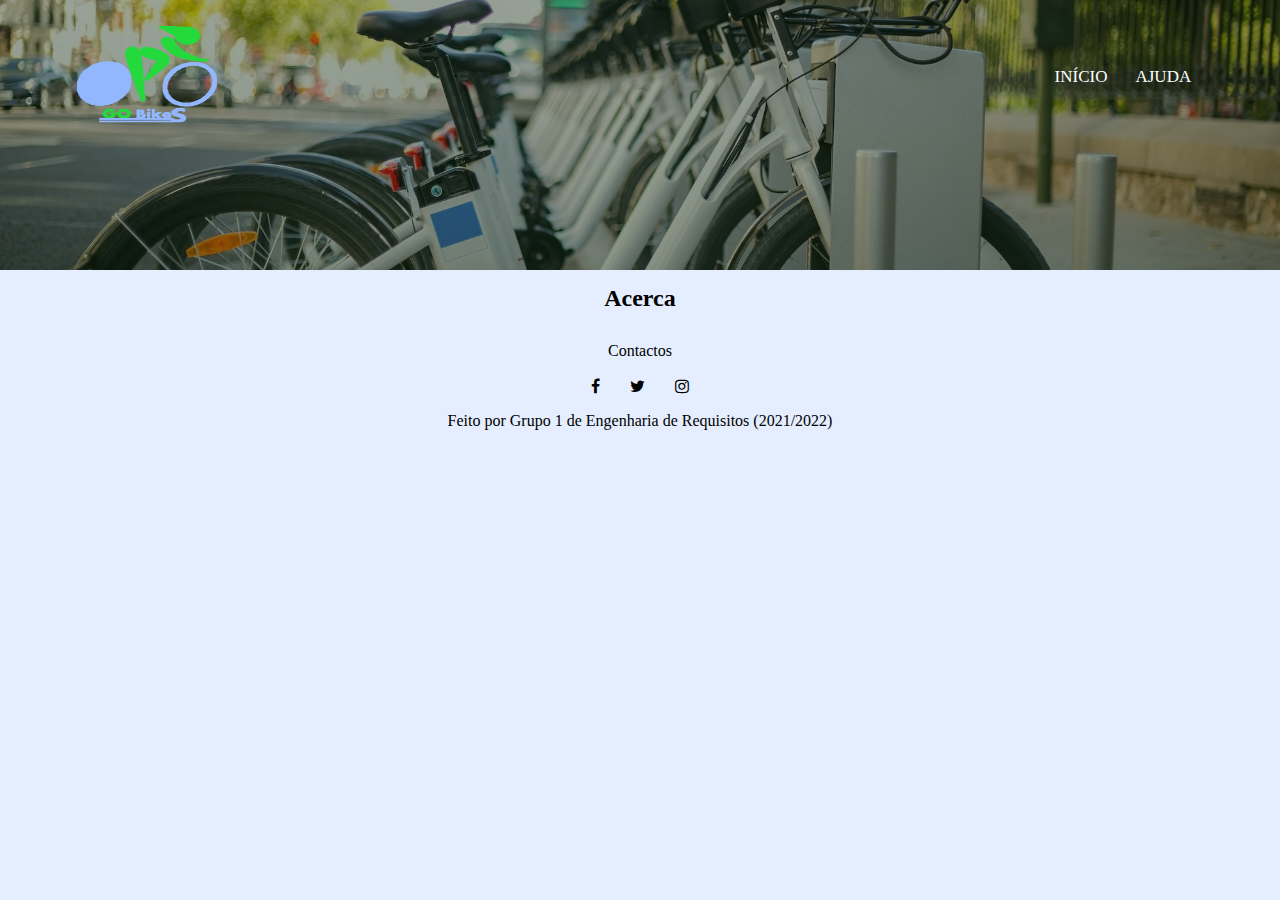
<file: acerca.html>
<!DOCTYPE html>
<html lang="pt-PT">

<head>
    <title> GOBikes </title>
    <meta name="viewport" content="width=device-width, initial-scale=1.0" charset="UTF-8">
    <link rel="shortcut icon" href="img/logo.png" />
    <link rel="stylesheet" href="style.css"/>
    <link rel="preconnect" href="https://fonts.googleapis.com">
    <link rel="preconnect" href="https://fonts.gstatic.com" crossorigin>
    <link href="https://fonts.googleapis.com/css2?family=Amatic+SC&display=swap" rel="stylesheet">
    <link rel="stylesheet" href="https://stackpath.bootstrapcdn.com/font-awesome/4.7.0/css/font-awesome.min.css">
</head>

<body>

<section class= "header">
    <nav>
        <a href="index.html"><img src="img/logo.png" style="width:140px; height:100px;"></a>
        <div class="nav-links" id="navLinks">
            <i class="fa fa-window-close"></i>
            <ul>
                <!-- <li> <a href="#">HOME</a></li> -->
                <li> <a href="index.html">INÍCIO</a></li>
                <li> <a href="ajuda.php">AJUDA</a></li>
            </ul>
        </div>
        <!--<i class="fa fa-ellipsis-v" onclick="showMenu()"></i>-->
    </nav>
    <!--
    <div class="text-box">
        <h1>Some text in here</h1>
        <p>This web site was used with css, html and some javascript </p>
        <a  href="" class="hero-btn">Visit us to know more</a>
    </div>-->
</section>

<!-- Course -->
<section class="course" id="course">

    <h2 id="acerca" >Acerca</h2>

</section>

<!--Call to action -->
<!--
<section class="cta" id="cta">
	<h1>Call to action title </h1>
	<a href="" class="hero-btn">CONTACT US!!</a>
</section>-->

<!--Footer -->
<section class="footer" id="contact">
    <!-- <h4>Footer</h4> -->
    <p>Contactos</p>
    <div class="icons">
        <!-- <i class="fa fa-star"></i> -->
        <i class="fa fa-facebook"></i>
        <i class="fa fa-twitter"></i>
        <i class="fa fa-instagram"></i>
        <!--<i class="fa fa-linkedin"></i>-->
    </div>
    <p>Feito por Grupo 1 de Engenharia de Requisitos (2021/2022)</p>
</section>

<!--
<section class="contact" id="contact">
	<div class=" comment-box">
		<h3>CONTACT</h3>
		<form class="comment-form">

		</form>
	</div>
</section> -->

</body>
</html>
</file>
<file: style.css>
*{
	margin: 0;
	padding: 0;
	font-family: cursive;
}

html {
	scroll-behavior: smooth;
  }

/* Cosmetic configuration of the class header */ 
.header{
	min-height: 30vh; /*enables one full image on webpage*/
	width: 100%;
	background-image: linear-gradient(rgba(6, 30, 4, 0.4), rgba(6, 30, 4, 0.47)), url("img/banner.png");
	/*background-image: linear-gradient(rgba(6, 30, 4, 0.4), rgba(6, 30, 4, 0.7)), url("img/eleBikes.jpg");
	background-image: linear-gradient(rgba(6, 30, 4, 0.4), rgba(6, 30, 4, 0.7)), url("img/eleBikes2.jpg");*/
	background-position: center;
	background-size: cover;
	position: relative;
}

/* Customization of login button */
body{
	background-color: rgba(147, 183, 255, 0.24);
}

.btn-login{
	padding-left: 25px;
}

button {
	background-color: #04AA6D;
	color: white;
	padding: 10px 15px;
	margin: 1px 0;
	border: none;
	cursor: pointer;
	width: 20%;
}

button:hover {
	opacity: 0.8;
}

/*
input[type=text], input[type=password], input[type=email], input[inputmode=numeric] {
	width: 25%;
	padding: 12px 20px;
	margin: 8px 0;
	display: inline-block;
	border: 1px solid #ccc;
	box-sizing: border-box;
}*/

input[type=email]{
	margin-right: -25px;
}



nav{
	display: flex; /* enables the options being in the same line of site logo*/
	padding: 2% 6%;
	justify-content: space-between; /* The options are in the conner*/
	align-items: center; /* Logo and the options are align*/
}

/* */
.nav-links{
	flex: 1; /* It will ocupate all the space*/
	text-align: right;
}

/* Configuration of position and display of the options */ 
.nav-links ul li{ /* The option will be align equaly with the logo */
	list-style: none;
	display: inline-block;
	padding: 8px 12px;
	position: relative;
}

/* Font and color Configuration of the options*/
.nav-links ul li a{
	color: #fff;
	text-decoration: none;
	font-size: 17px;
}

/* Definition of the line below the options */
.nav-links ul li::after{
	content: '';
	width: 	0%; /* 0% because we wanto to display the line when the cursor is on top of a option! */
	height: 2px;
	background: #36f4ee;
	display: block;
	margin: auto;
	transition: 0.3s;
}

/* ativation of the line when the cursor is on, an certain option */
.nav-links ul li:hover::after{
	width: 100%;	
}

/* aaa */
.nav-links-info{
	flex: 1; /* It will ocupate all the space*/
	text-align: center;
}

/* Configuration of position and display of the options */
.nav-links-info ul li{ /* The option will be align equaly with the logo */
	list-style: none;
	display: inline-block;
	padding: 8px 12px;
	position: relative;
}

/* Font and color Configuration of the options*/
.nav-links-info ul li a{
	color: #000000;
	text-decoration: none;
	font-size: 20px;
}

/* Definition of the line below the options */
.nav-links-info ul li::after{
	content: '';
	width: 	0%; /* 0% because we wanto to display the line when the cursor is on top of a option! */
	height: 2px;
	background: #4b4b4b;
	display: block;
	margin: auto;
	transition: 0.3s;
}

/* ativation of the line when the cursor is on, an certain option */
.nav-links-info ul li:hover::after{
	width: 100%;
}


/*Configuration of text in the center */
.text-box{
	width: 90%;
	color: #fff;
	position: absolute;
	top: 30%;
	left: 50%;
	transform: translate(-50%, -50%);
	text-align: center;
	/*font-size: 20px;*/
}

.text-box h1{
	font-size: 62px;
}

.text-box p{
	margin: 10px 0 20px; /* 10px from top, 0 from left and right and 40px from the bottom*/
	font-size: 20px;
	color: #fff;
}

/* Decoration of the <a href... and the border around it */
.hero-btn{
	display: inline-block;
	text-decoration: none;
	color: #fff;
	border: 2px solid #fff;
	padding: 12px 34px;
	font-size: 20px;
	background: transparent;
	position: relative;
	cursor: pointer;
}

.hero-btn:hover{
	border: 1px solid #f44336;
	transition: 1s;
	background: #f44336;
}

nav .fa{
	display: none;
}

nav .fa{
	display: none;
}

/*
@media(max-width: 700px) {
	.text-box h1{
		font-size: 20px;
	}

	.nav-links ul li{
		display: block;
	}*/

	/* Menu configuration */
	/*.nav-links{
		display: none;
		position: absolute;
		background: #f44336;
		height: 100vh;
		width: 200px;
		top: 0;
		right: -200;
		text-align: left;
		z-index: 2;
	}*/

	/* opening tag icon */
	/*nav .fa{
		display: block;
		color: #fff;
		margin: 20px;
		font-size: 22px;
		cursor: pointer;
	}*/

	/* closing menu icon */
	/*nav .fa{
		display: block;
		color:#fff;
		margin: 20px;
		font-size: 22px;
		cursor: pointer;
	}

	.nav-links ul{
		padding: 30px;
	}
}*/

/* course ------------------------------------------------------------------------------------------------------------------------------------------------------------------------------------------*/

.course{
	width: 80%;
	margin: auto;
	text-align: center;
	padding-top: 15px;
}

.course h1{
	font-size: 36px;
	font-weight: 600;
}

.course p{
	color: rgb(5, 5, 5);
	font-size: 20px;
	font-weight: 300;
	line-height: 22px;
	padding: 10px;
}

.course input[type=text], input[type=password], input[type=email], input[inputmode=numeric] {
	width: 25%; /*Cumprimento*/
	padding: 2px 20px;
	margin: 8px 0;
	display: inline-block;
	border: 1px solid #ccc;
	box-sizing: border-box;
}

.input-form{
	margin-bottom: 10px;
}
.input-form label {
	display: inline-block;
	width: 150px;
	text-align: right;
}



/* to all .course-col information */
.row{
	margin-top: 5%;
	display: flex;
	justify-content: space-between;

}

.course-col{
	flex-basis: 31%; /* Border length */
	background: #ffe8e8;
	border-radius: 30px; /* Border form. 5px- rectangle, 30px- circle */
	margin-bottom: 5%;
	padding: 20px 12px;
	box-sizing: border-box;
	transition: 0.5s;
}

h3{
	text-align: center;
	font-weight: 600;
	margin: 10px 0;
}

.course-col:hover{
	box-shadow: 0 0 20px 0px rgba(255, 0, 0, 0.274);
}
/*
@media(max-width: 700px){
	.row{
		flex-direction: column;
	}
}*/

/*campus ----------------------------------------------------------------------------------------------------------------------------------------------------------------------------------*/
.campus{
	width: 80%;
	margin: auto;
	text-align: center;
	padding-top: 50px;
}

/* Image border and size configuration */
.campus-col{
	flex-basis: 32%; /* Image  */
	border-radius: 10px;
	margin-bottom: 30px;
	position: relative;
	overflow: hidden;
}

.campus-col img{
	width: 100%;
	width: 300px;
	height: 170px;
	display: block;
}

/* Image border and size configuration */
.campus-col-solo{
	flex-basis: 32%; /* Image  */
	border-radius: 10px;
	margin-bottom: 30px;
	position: relative;
	overflow: hidden;
}

.campus-col-solo img{
	width: 50%;
	width: 300px;
	height: 170px;
	text-align: center;
} /* teste */

.layer-solo{ /*Texto*/
	background: transparent;
	height: 100%;
	width: 100%;
	position: absolute;
	top: 0;
	left: 0;
	transition: 1s;
}


.layer-solo h3{
	width: 500%;
	font-weight: 500;
	color: #fff;;
	font-size: 0px;
	bottom: 0;
	left: 50%;
	transform: translateX(-50%);
	position: absolute;
	transition: 1s;
}

.layer-solo:hover h3{
	font-size: 26px;
	/*
	bottom: 49%;
	opacity: 1;
	*/
}

/* AAA */
.layer{
	background: transparent;
	height: 100%;
	width: 100%;
	position: absolute;
	top: 0;
	left: 0;
	transition: 1s;
}

.layer:hover{
	background: rgba(226, 0, 0, 0.274);
}

.layer h3{
	width: 100%;
	font-weight: 500;
	color: #85ff00;
	font-size: 0px;
	bottom: 0;
	left: 50%;
	transform: translateX(-50%);
	position: absolute;
	transition: 1s;
}

.layer:hover h3{
	font-size: 15px;
	/*
	bottom: 49%;
	opacity: 1;
	*/
}

/*---- Facilities ----*/
.facilities{
	width: 80%;
	margin: auto;
	text-align: center;
	padding-top: 100px;
}

/* Bicicleta eletrica descrição */

.row-bike{
	margin-top: 5%;
	display: flex;
	justify-content: center;
}

.facilities-col-bike{
display: inline-flex;
}



.info-bike{
	padding-top: 15px;
	padding-left: 25px;
}

.info-bike h1{
	font-size: 20px;
}

#bikeh{
	font-size: 25px;
}

.facilities-col{
	flex-basis: 31%; /* Image  */
	border-radius: 10px;
	margin-bottom: 5%;
	text-align: center;
}

/* Image format dimension */
.facilities-col img{
	width: 90px;/* -> */
	height: 150px; /* ^ */
	width: 100%;
	border-radius: 5px;
}

.facilities-col p{
	padding: 0;
}

.facilities-col h3{
	margin-top: 16px;
	margin-bottom: 15px;
	/*display:flex;*/
	text-align: center;
}


/*Testimonials -------------------------------------------------------------------------------------------------------*/
.testimonials{
	width: 90%;
	margin: auto;
	padding-top: 100px;
	text-align: center;
}

.testimonial-col{
	flex-basis:  25%;
	border-radius: 10px;
	margin-bottom: 5%;
	text-align: left;
	background: #dbffd9; /* Background color */
	padding: 25px; /*box size */
	display: flex;
}

.testimonial-col  img{
	height: 40px;
	margin-left: 5px;
	margin-right: 30px;
	border-radius: 50%;
}

.testimonial-col p{
	padding: 0;
}

.testimonial-col h3{
	margin-top: 16px;
	text-align: left;
}

.prices{
	text-align: justify;
	text-align-last: center;
	margin: auto;
}

table {
	border-spacing: 1;
	border-collapse: collapse;
	background: white;
	border-radius: 6px;
	overflow: hidden;
	max-width: 800px;
	width: 100%;
	margin: 0 auto;
	position: relative;
}
table * {
	position: relative;
}
table td,
table th {
	padding-left: 8px;
}
table thead tr {
	height: 60px;
	background: #ffed86;
	font-size: 16px;
}
table tbody tr {
	height: 48px;
	border-bottom: 1px solid #e3f1d5;
}
table tbody tr:last-child {
	border: 0;
}
table td,
table th {
	text-align: left;
}
table td.l,
table th.l {
	text-align: right;
}
table td.c,
table th.c {
	text-align: center;
}
table td.r,
table th.r {
	text-align: center;
}

@media screen and (max-width: 35.5em) {
	table {
		display: block;
	}
	table > *,
	table tr,
	table td,
	table th {
		display: block;
	}
	table thead {
		display: none;
	}
	table tbody tr {
		height: auto;
		padding: 8px 0;
	}
	table tbody tr td {
		padding-left: 45%;
		margin-bottom: 12px;
	}
	table tbody tr td:last-child {
		margin-bottom: 0;
	}
	table tbody tr td:before {
		position: absolute;
		font-weight: 700;
		width: 40%;
		left: 10px;
		top: 0;
	}
	table tbody tr td:nth-child(1):before {
		content: "ID";
	}
	table tbody tr td:nth-child(2):before {
		content: "ID Bicicleta";
	}
	table tbody tr td:nth-child(3):before {
		content: "Localidade";
	}
	table tbody tr td:nth-child(4):before {
		content: "Data Início";
	}
	table tbody tr td:nth-child(5):before {
		content: "Data Final";
	}
	table tbody tr td:nth-child(6):before {
		content: "Ação";
	}
}
/*
@media(max-width: 700px){
	.testimonial-col  img{
		margin-left: 0px;
		margin-right: 15px;
	}
}*/

/*CTA ------------------------------------------------------------------------------------------------------------------------------------------*/
.cta{
	margin: 100px auto; /* 100px -> top distance */
	width: 80%;
	background-image: linear-gradient(rgba(00,0,0,0.7),rgba(00,0,0,0.7)), url("img/contact.jpg");
	background-position: center;
	background-size: cover;
	border-radius: 10px;
	text-align: center;
	padding: 100px 0; /*background image size*/
}

.cta h1{
	color: #fff;
	margin-bottom: 40px;
	padding: 0;
}
/*
@media(max-width: 700px){
	.cta h1{
		font-size: 24px;
	}
}*/

/* https://www.youtube.com/watch?v=oYRda7UtuhA&t=2255s  1:07:26 -> part 1*/

/*Footer--------------------------------------------------------------------------------------------------------------------------------------------*/

.footer{
	width: 100%;
	text-align: center;
	padding: 30px 0;
}

.footer h4{
	margin-bottom: 25px;
	margin-top: 20px;
	font-weight: 600;
}

.icons .fa{
	/*color: #1c00ff;*/
	margin: 0 13px;
	padding: 18px 0;
}

/*https://www.youtube.com/watch?v=P6YQUAWJbwc 10:08*/
</file>
